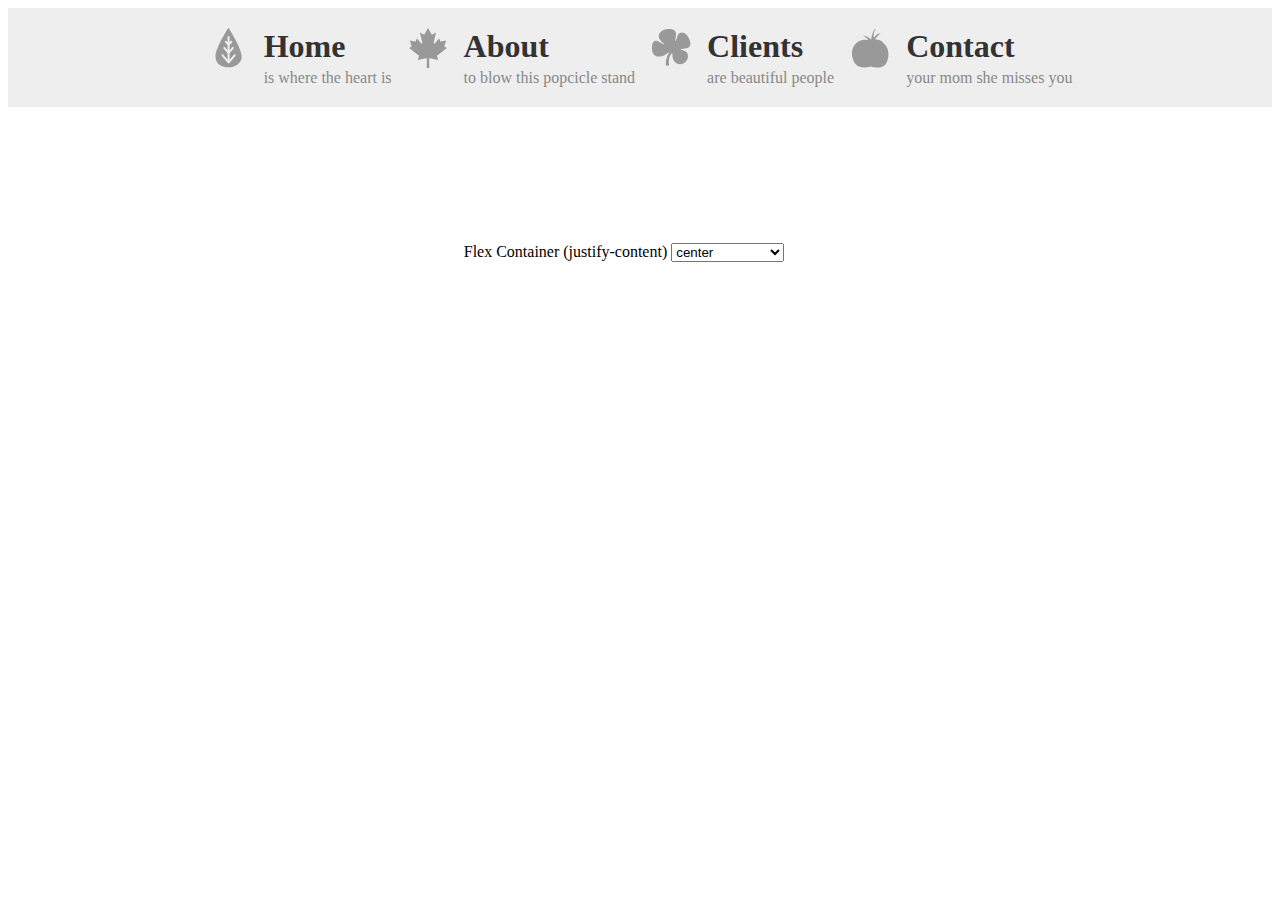
<file: index.html>
<!DOCTYPE html>
<html lang="en">
<head>
  <title>Document</title>
  <link rel="stylesheet" href="styles.css">
</head>
<body>
  <nav class="main-nav" id="main-nav">
    <ul id="main-nav-list">
      <li>
        <a href="#">
          <svg viewBox="0 0 100 100" class="icon">
            <use xlink:href="#leaf">
          </svg>
          <div>
            Home
            <span>is where the heart is</span>
          </div>
        </a>
      </li>
      <li>
        <a href="#">
          <svg viewBox="0 0 100 100" class="icon">
            <use xlink:href="#maple-leaf">
          </svg>
          <div>
            About
            <span>to blow this popcicle stand</span>
          </div>
        </a>
      </li>
      <li>
        <a href="#">
          <svg viewBox="0 0 100 100" class="icon">
            <use xlink:href="#clover">
          </svg>
          <div>
            Clients
            <span>are beautiful people</span>
          </div>
        </a>
      </li>
      <li>
        <a href="#">
          <svg viewBox="0 0 100 100" class="icon">
            <use xlink:href="#tomato">
          </svg>
          <div>
            Contact
            <span>your mom she misses you</span>
          </div>
        </a>
      </li>
    </ul>
  </nav>
  
  
  <svg xmlns="http://www.w3.org/2000/svg" xmlns:xlink="http://www.w3.org/1999/xlink" version="1.1" id="Layer_1" x="0px" y="0px" width="100px" height="100px" viewBox="0 0 100 100" enable-background="new 0 0 100 100" xml:space="preserve" class="dont-render-dawg">
  <defs>
    <path id="leaf" d="M51.151-1.011c0,0-32.454,50.827-32.454,71.676c0,20.857,17.35,27.692,32.454,27.692
    c15.099,0,33.121-8.644,33.121-27.692C84.272,51.621,51.151-1.011,51.151-1.011z M68.621,69.877L53.538,87.741
    c-0.312,0.37-0.717,0.586-1.147,0.725c-0.105,0.039-0.217,0.044-0.322,0.068c-0.155,0.031-0.296,0.099-0.45,0.099
    c-0.017,0-0.035-0.009-0.053-0.009s-0.036,0.009-0.052,0.009c0,0,0,0-0.003,0c-0.241,0-0.458-0.073-0.678-0.137
    c-0.021-0.007-0.042-0.006-0.064-0.015c-0.089-0.027-0.182-0.031-0.264-0.07c-0.082-0.033-0.141-0.1-0.218-0.143
    c-0.228-0.133-0.441-0.277-0.618-0.471c-0.024-0.024-0.056-0.03-0.078-0.057L34.515,69.876c-0.896-1.059-0.763-2.644,0.297-3.538
    c1.063-0.893,2.644-0.764,3.535,0.298l10.65,12.619V63.301c-0.019-0.021-0.045-0.026-0.062-0.047l-9.951-11.802
    c-0.893-1.059-0.758-2.642,0.303-3.537c1.055-0.899,2.639-0.759,3.535,0.302l6.174,7.322V43.225l-6.062-7.185
    c-0.892-1.058-0.759-2.645,0.299-3.538c1.06-0.896,2.646-0.76,3.538,0.299l2.228,2.643V22.479c0-1.386,1.125-2.51,2.511-2.51
    c1.387,0,2.511,1.124,2.511,2.51v13.097l2.345-2.776c0.891-1.056,2.471-1.188,3.535-0.299c1.059,0.893,1.194,2.48,0.297,3.538
    l-6.18,7.321v12.315L60.3,48.22c0.892-1.057,2.475-1.203,3.536-0.302c1.059,0.895,1.195,2.475,0.301,3.537l-9.941,11.802
    c-0.049,0.06-0.124,0.081-0.179,0.137V79.39l10.766-12.749c0.895-1.059,2.475-1.188,3.536-0.3
    C69.38,67.233,69.514,68.817,68.621,69.877z"/>
    <path id="maple-leaf" d="M49.994,0.106l-9.212,16.331c-0.193,0.281-0.506,0.474-0.831,0.474c-0.168,0-10.004-5.422-10.004-5.422l5.86,25.626   c0.047,0.131,0.047,0.241,0.047,0.373c0,0.927-0.762,1.656-1.652,1.656c-0.46,0-0.88-0.193-1.175-0.47L22.591,26.55l-3.994,7.082   c-0.216,0.258-0.559,0.481-0.938,0.481c-0.055,0-13.094-2.558-13.094-2.558s4.448,14.068,4.448,14.207   c0,0.445-0.252,0.842-0.621,1.058l-5.516,3.159l23.912,19.013c0.222,0.226,0.343,0.521,0.343,0.846   c0,0.157-2.521,9.946-2.521,9.946s21.094-4.368,21.189-4.368c0.789,0,1.456,0.679,1.456,1.485l-0.438,22.992h6.358l-0.397-22.992   c0-0.807,0.639-1.485,1.445-1.485c0.084,0,21.176,4.368,21.176,4.368s-2.54-9.789-2.54-9.946c0-0.324,0.139-0.62,0.354-0.846   l23.911-19.013l-5.513-3.159c-0.372-0.216-0.613-0.613-0.613-1.058c0-0.139,4.44-14.207,4.44-14.207s-13.021,2.558-13.068,2.558   c-0.42,0-0.733-0.223-0.964-0.481l-3.995-7.082l-10.42,12.124c-0.32,0.277-0.722,0.47-1.185,0.47c-0.898,0-1.66-0.729-1.66-1.656   c0-0.131,5.913-25.999,5.913-25.999s-9.832,5.422-9.989,5.422c-0.343,0-0.667-0.193-0.835-0.474L49.994,0.106"/>
    <path id="clover" d="M52.564,62.877c-0.01-0.004-0.022-0.007-0.033-0.007c-0.682,0-1.333,1.271-2.175,2.532
      c-1.432,2.154-2.518,4.201-3.375,5.994c-1.606,3.379-2.454,7.078-2.571,10.816c-0.084,2.624,0.493,5.286,0.888,7.913
      c0.384,2.55-0.195,3.538-2.71,4.031c-0.806,0.155-1.64,0.219-2.464,0.226c-1.715,0.014-2.83-0.836-2.938-2.576
      c-0.13-2.082-0.211-4.188-0.081-6.268c0.348-5.428,1.451-10.036,3.452-15.096c0.699-1.774,2.277-4.67,3.873-7.327
      c0.702-1.167,0.465-2.755-0.977-1.876c-2.388,1.453-10.571,10.244-22.978,10.244c-10.382,0-17.979-6.151-17.979-21.112
      c0-9.439,2.07-21.409,13.522-17.901c3.766,1.154,15.186,9.327,16.594,8.178c1.408-1.147-13.243-10.08-13.243-19.517
      c0-9.665,8.519-17.116,22.948-18.556C54.75,1.337,64.188,6.171,62.323,18.99c-1.232,8.457-2.271,17.223-0.056,13.074
      c2.199-4.115,2.393-9.143,4.49-13.367c3.624-7.297,10.061-8.714,16.902-5.57c11.213,5.15,22.654,31.718,7.453,37.01
      c-4.805,1.669-17.176,2.302-17.176,3.693c0,1.88,17.721,0.954,18.479,15.271c0.354,6.658-4.061,21.006-20.173,21.32
      c-11.739,0.23-18.538-10.857-18.528-21.529C53.718,68.092,53.908,63.132,52.564,62.877z"/>
    <path id="tomato"  d="M82.14,36.684c0.723,0.353,1.437,0.728,2.13,1.134c-9.694-11.897-22.107-8.52-22.107-8.52s6.783-11.083,14.372-16.477
    c-9.056,0.323-15.593,10.052-15.593,10.052s-1.568,1.683-1.668-0.187c-0.676-12.651,3.465-17.498,5.121-19.333
    c1.387-1.54,2.938-0.772,2.938-0.772s-5.946-2.934-9.978,7.749c-3.533,9.362-4.412,18.487-4.412,18.487s-10.231-10.072-21.353-10.02
    c9.693,5.264,13.421,8.04,13.421,11.61c-14.358-4.443-27.525,5.428-26.746,5.164c0.051-0.018,0.099-0.032,0.149-0.049
    C6.818,43.643,2.426,59.371,5.986,73.754C9.109,86.367,17.562,105.753,52.6,96.462c31.076,8.365,39.646-5.174,42.771-22.708
    C98.141,55.556,91.927,43.342,82.14,36.684z"/>
  </defs>
  </svg>
  
  <div class="options">
  <label for="menu-items-position">Flex Container (justify-content)</label>
  <select id="menu-items-position">
    <option value="flex-start">flex-start</option>
    <option value="flex-end">flex-end</option>
    <option value="center" selected>center</option>
    <option class="space-between">space-between</option>
    <option class="space-between">space-around</option>
  </select>
  
  <script src="https://ajax.googleapis.com/ajax/libs/jquery/3.5.1/jquery.min.js"></script>
  <script src="script.js"></script>
</body>
</html>
</file>
<file: styles.css>
.main-nav ul {
  margin: 0;
  padding: 0;
  display: flex;
  flex-wrap: wrap;
  justify-content: center;
  list-style: none;
}

.main-nav a {
  padding: 1.25rem 0.5rem;
  font-size: 1.6rem;
  max-width: 140px;
  font-weight: bold;
  text-decoration: none;
  display: flex;
  align-items: flex-start;
  color: #333;
}

.main-nav span {
  display: block;
  font-size: 1rem;
  font-weight: normal;
  color: #888;
  margin: 0.25rem 0 0 0;
}

.main-nav .icon {
  width: 40px;
  height: 40px;
  float: left;
  margin-right: 1rem;
  fill: #999;
}

.main-nav .outlines * {
  outline: 1px solid rgba(red, 0.5); 
}

.main-nav {
  background: #eee;
}

.options {
  text-align: center;
  padding: 2rem 0;
}

.options select {
  margin-right: 2rem;
}

@media (min-width: 1000px) {
  .main-nav  a {
    max-width: 500px;
    font-size: 2rem; 
  }
  .main-nav.icon {
      width: 25px;
      height: 25px;
  }
}
</file>
